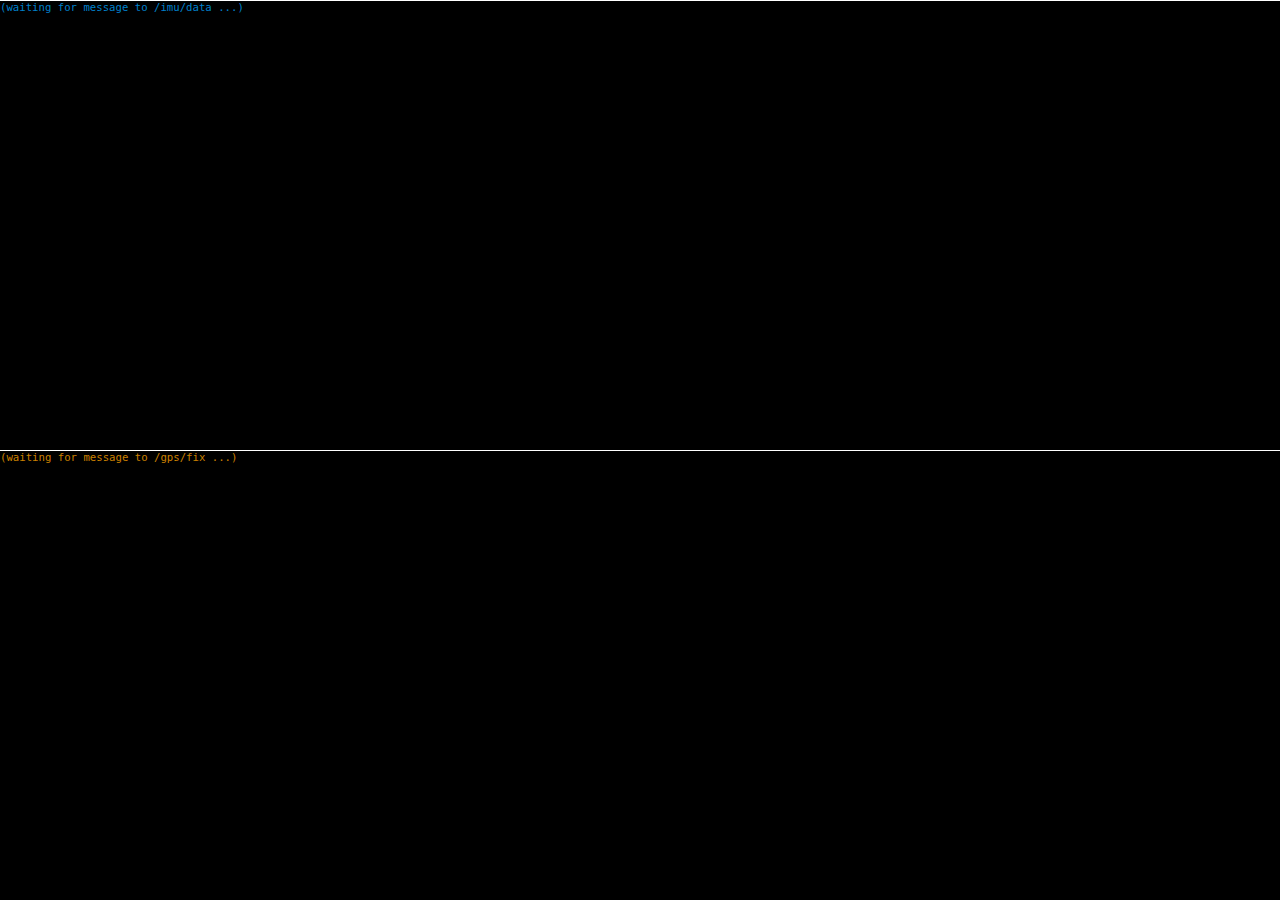
<file: browser-samples/index.html>
<!doctype html>
<html>
<head>
<title>Demo</title>
  <meta name="viewport" content="width=device-width, initial-scale=1, maximum-scale=1">
  <link rel="stylesheet" type="text/css" href="index.css"/>
  <script type="text/javascript" src="roslite.bundle.js"></script>
  <script type="text/javascript" src="imuNode.js"></script>
  <script type="text/javascript" src="gpsNode.js"></script>
</head>
<body>

<div id="imuDisplay">(waiting for message to /imu/data ...)</div>
<div id="gpsDisplay">(waiting for message to /gps/fix ...)</div>

<script>

// "rostopic echo /gps/fix"
(()=>{
  let nh = ros.initNode("echo_gps");
  let gpsDisplay = document.getElementById('gpsDisplay');
  let onData = (msg) => {
    console.log("recevied gps message:", msg);
    gpsDisplay.innerHTML = json2html(msg);
  };
  nh.subscribe("/gps/fix", "sensor_msgs/NavSatFix", onData);
})();

// "rostopic echo /imu/data"
(()=>{
  let nh = ros.initNode("echo_imu");
  let imuDisplay = document.getElementById('imuDisplay');
  let onData = (msg) => {
    console.log("recevied imu message:", msg);
    imuDisplay.innerHTML = json2html(msg);
  };
  nh.subscribe("/imu/data", "sensor_msgs/Imu", onData);
})();

let json2html = function(msg) {
    return JSON.stringify(msg, null, 2).replace(/\n/g, "<br>").replace(/ /g, "&nbsp;");
}

</script>

</body>
</html>
</file>
<file: browser-samples/index.css>
html {
  margin:0;
  width:100%;
  height:100%;
}
body {
  margin:0;
  width:100%;
  height:100%;
}
#imuDisplay, #gpsDisplay {
  position:fixed;
  overflow:scroll;
  left:0;
  width:100%;height:50%;
  font-size:8pt;
  background:#000000;
  color:#303030;
  font-family: monospace;
  border-top:1px solid white;
}

#imuDisplay { top: 0%; color:#0080cc; }
#gpsDisplay { top: 50%; color:#cc8000; }
</file>
